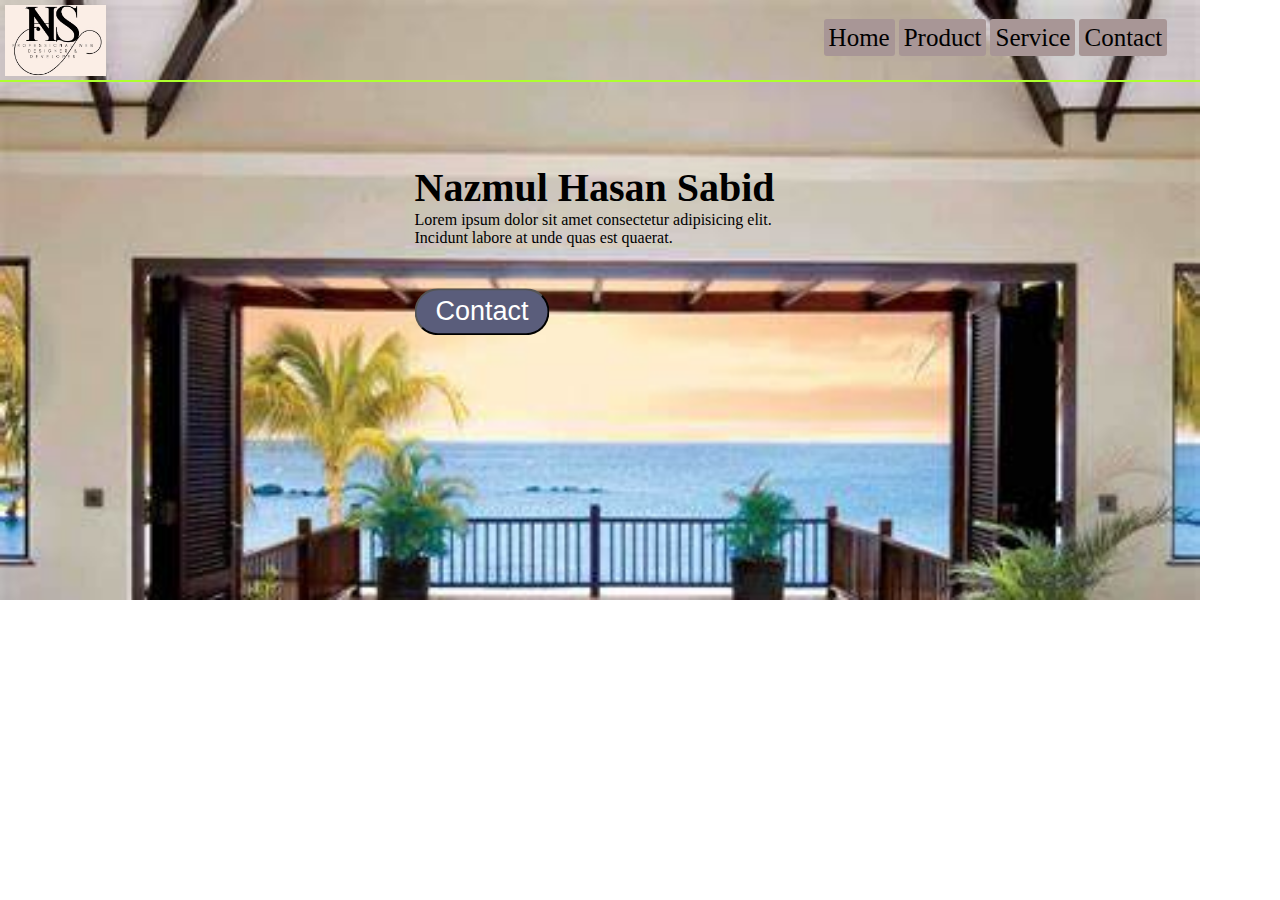
<file: index.html>
<!DOCTYPE html>
<html lang="en">
<head>
    <meta charset="UTF-8">
    <meta http-equiv="X-UA-Compatible" content="IE=edge">
    <meta name="viewport" content="width=device-width, initial-scale=1.0">
    <title>Home</title>
    <link rel="stylesheet" href="style.css">
</head>
<body>
    <section>
        <div class="container">
            <!-- for header -->
            <div class="header">
                <!-- manu bar -->
                <div class="manu">
                    <!-- logo -->
                    <div class="logo">
                        <img src="./img/logo.jpg" alt="logo">
                    </div>
                    <div class="m-bar">
                        <nav class="m-b-1">
                            <a href="./index.html">Home</a>
                            <a href="#">Product</a>
                            <a href="#">Service</a>
                            <a href="./contact.html">Contact</a>
                        </nav>
                    </div>
                </div>
            </div>
        </div>
        <div class="title">
            <h1>Nazmul Hasan Sabid</h1>
            <p>Lorem ipsum dolor sit amet consectetur adipisicing elit. Incidunt labore at unde quas est quaerat.</p>
            <button type="submit">Contact</button>
        </div>
         
    </section>

</body>
</html>
</file>
<file: style.css>
*{
    padding: 0;
    margin: 0;
}
.container{
    width: 1200px;
    background-color: black;
}
.header{
    background-image: url(./img/img.jfif);
    width: 100%;
    height: 600px;
    background-repeat: no-repeat;
    background-size: cover;
}
.manu {
    width: 100%;
    height: 80px;
    border-bottom: 2px solid greenyellow ;
    display: flex;
}
.logo{
    height: 71px;
    margin: 5px;
}
.logo img{
    height:100%;
    width: 100%;
}
.m-bar{
    width: 90%;
}
.m-b-1{
    float: right;
    padding: 24px;
}
 a{
    font-size: 25px ;
    color: black;
    background-color: #a89696;
    border-radius: 3px;
    padding: 5px;
    text-decoration: none;
    transition: .6s;

}
a:hover {
    background-color: black;
    color: white;

}
.title {
    position: absolute;
    top: 25%;
    left: 50%;
    transform: translate(-55%,-47%);
}
 h1 {
    font-size: 40px;
}
p{
    width: 410px;
}
button{
    transform: translate(0%,88%);
    font-size: 27px;
    border-radius: 50px;
    padding-right: 19px;
    padding-left: 19px;
    padding-top: 6px;
    padding-bottom: 6px;
    background-color: #5a5d7b;
    color: white;
    transition: .6s;
}
button:hover{
    background-color: white;
    color: black;
}
</file>
